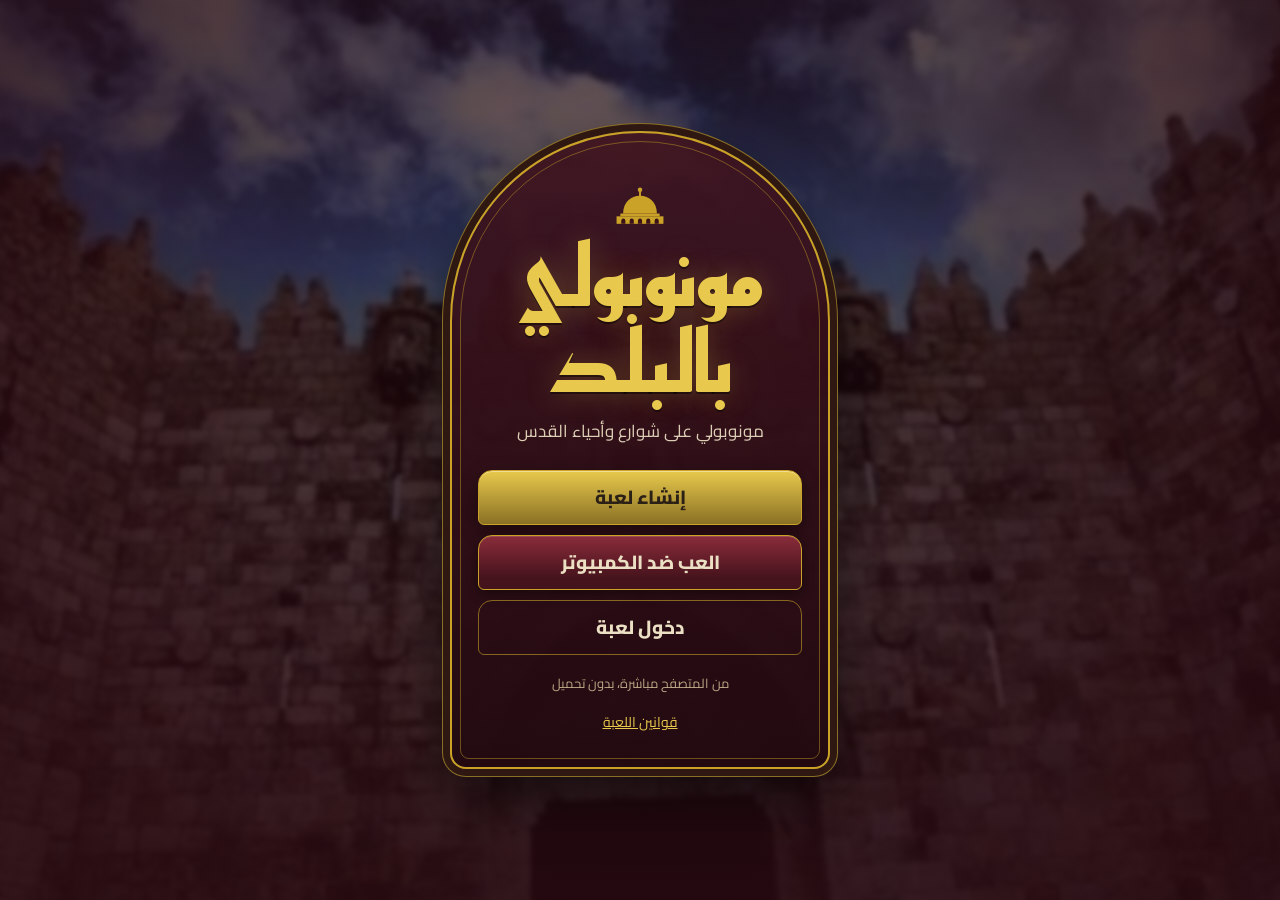
<file: src/main/resources/static/index.html>
<!DOCTYPE html>
<html lang="ar" dir="rtl">
<head>
    <meta charset="UTF-8">
    <meta name="viewport" content="width=device-width, initial-scale=1, maximum-scale=1, user-scalable=no, viewport-fit=cover">
    <title>مونوبولي بالبلد</title>
    <meta name="description" content="مونوبولي بالبلد - لعبة مونوبولي أونلاين بطابع مقدسي، العب مع أصحابك بغرف خاصة مباشرة من المتصفح بدون تحميل أي شي.">
    <link rel="preconnect" href="https://fonts.googleapis.com">
    <link rel="stylesheet" href="https://fonts.googleapis.com/css2?family=Cairo:wght@400;600;700;800&family=Reem+Kufi:wght@500;700&display=swap">
    <link rel="stylesheet" href="css/styles.css">
</head>
<body>

<!-- تظهر بالوضع العمودي فقط -->
<div id="rotate-overlay" class="rotate-overlay">
    <div class="rotate-icon">↻</div>
    <p>دوّر جهازك للوضع الأفقي حتى تبين اللعبة كاملة بدون تصغير أو تمرير</p>
</div>

<div id="app-shell" class="app-shell">

    <!-- 1) شاشة البداية -->
    <section id="screen-landing" class="screen landing-screen active">
        <div class="gate-card">
            <div class="gate-brand">
                <div class="gate-crest" aria-hidden="true"></div>
                <h1 class="landing-title"><span>مونوبولي</span> <span>بالبلد</span></h1>
                <p class="landing-tagline">مونوبولي على شوارع وأحياء القدس</p>
            </div>
            <div class="gate-actions">
                <button class="cta cta-primary" data-goto="screen-create" data-preset-mode="friends">إنشاء لعبة</button>
                <button class="cta cta-secondary" data-goto="screen-create" data-preset-mode="bots">العب ضد الكمبيوتر</button>
                <button class="cta cta-ghost" data-goto="screen-join">دخول لعبة</button>
                <p class="landing-note">من المتصفح مباشرة، بدون تحميل</p>
                <button class="link-btn" data-open-rules>قوانين اللعبة</button>
            </div>
        </div>
    </section>

    <!-- 2) إنشاء غرفة -->
    <section id="screen-create" class="screen form-screen">
        <div class="parchment-card form-card">
            <button class="back-btn" data-goto="screen-landing" aria-label="رجوع">→</button>
            <h2>إنشاء لعبة</h2>

            <label>نوع اللعبة</label>
            <div class="count-picker" id="create-mode-picker">
                <button type="button" class="count-btn mode-btn active" data-mode="friends">👥 ضد أصحاب</button>
                <button type="button" class="count-btn mode-btn" data-mode="bots">🤖 ضد الكمبيوتر</button>
            </div>

            <label for="create-name">اسم اللاعب</label>
            <input type="text" id="create-name" maxlength="20" placeholder="اكتب اسمك">

            <label>اختر قطعتك</label>
            <div id="create-piece-picker" class="piece-picker"></div>

            <label id="create-count-label">عدد اللاعبين</label>
            <div class="count-picker" id="create-count-picker">
                <button type="button" class="count-btn" data-count="2">2</button>
                <button type="button" class="count-btn" data-count="3">3</button>
                <button type="button" class="count-btn active" data-count="4">4</button>
            </div>

            <p class="form-error" id="create-error"></p>
            <button class="wood-btn" id="create-submit">إنشاء اللعبة</button>
            <p class="hint-text" id="create-hint">سيظهر لك كود من 4 أرقام لدعوة أصحابك</p>
        </div>
    </section>

    <!-- 3) دخول غرفة -->
    <section id="screen-join" class="screen form-screen">
        <div class="parchment-card form-card">
            <button class="back-btn" data-goto="screen-landing" aria-label="رجوع">→</button>
            <h2>دخول لعبة</h2>

            <label for="join-name">اسم اللاعب</label>
            <input type="text" id="join-name" maxlength="20" placeholder="اكتب اسمك">

            <label>اختر قطعتك</label>
            <div id="join-piece-picker" class="piece-picker"></div>

            <label>كود الغرفة</label>
            <div class="code-input" id="join-code-boxes">
                <input maxlength="1" inputmode="numeric" pattern="[0-9]*" class="code-box">
                <input maxlength="1" inputmode="numeric" pattern="[0-9]*" class="code-box">
                <input maxlength="1" inputmode="numeric" pattern="[0-9]*" class="code-box">
                <input maxlength="1" inputmode="numeric" pattern="[0-9]*" class="code-box">
            </div>

            <p class="form-error" id="join-error"></p>
            <button class="wood-btn" id="join-submit">دخول الغرفة</button>
            <p class="hint-text">استخدم نفس الاسم والقطعة للعودة إلى غرفتك إذا انقطع اتصالك</p>
        </div>
    </section>

    <!-- 4) غرفة الانتظار -->
    <section id="screen-lobby" class="screen lobby-screen">
        <div class="parchment-card form-card">
            <button class="back-btn" id="lobby-back-btn" aria-label="رجوع">→</button>
            <h2>غرفة اللعب</h2>

            <label>كود الغرفة</label>
            <div class="room-code-display">
                <span id="lobby-code">----</span>
                <button type="button" id="copy-code-btn" class="wood-btn small">نسخ الكود</button>
            </div>

            <label>اللاعبون</label>
            <ul id="lobby-players" class="lobby-players"></ul>

            <button type="button" class="wood-btn secondary hidden" id="add-bot-btn">أضف بوت 🤖</button>

            <p class="form-error" id="lobby-error"></p>
            <button class="wood-btn" id="start-game-btn">بدء اللعبة</button>
            <p class="hint-text" id="lobby-hint"></p>
            <button class="link-btn" data-open-rules>قوانين اللعبة</button>
        </div>
    </section>

    <!-- 5) شاشة اللعب -->
    <section id="screen-game" class="screen app">

        <aside class="side-panel players-panel">
            <h2 class="panel-title">اللاعبون</h2>
            <div class="match-timer" id="match-timer">⏱ --:--</div>
            <div class="my-balance" id="my-balance-wrap">رصيدك: <span id="my-balance">₪1500</span></div>
            <ul id="players-list" class="players-list"></ul>

            <div class="last-landed" id="last-landed-panel">
                <h2 class="panel-title">سجل الأحداث</h2>
                <div id="event-log-content" class="event-log-content">—</div>
            </div>
        </aside>

        <div class="board-wrapper">
            <div id="board" class="board">
                <div class="corner-motif corner-motif--left" aria-hidden="true"></div>
                <div class="corner-motif corner-motif--right" aria-hidden="true"></div>
                <div id="board-grid" class="board-grid" role="grid" aria-label="لوح مونوبولي بالبلد"></div>
            </div>
        </div>

        <aside class="side-panel dice-panel">
            <h2 class="panel-title">النرد</h2>
            <div class="dice-tray">
                <div id="die-1" class="die">1</div>
                <div id="die-2" class="die">1</div>
            </div>
            <p class="turn-status" id="turn-status">...</p>
            <button id="roll-btn" class="wood-btn" disabled>ارمِ النرد</button>
            <button id="negotiate-btn" class="wood-btn secondary hidden">تفاوض</button>
            <button class="wood-btn secondary" data-open-rules>قوانين اللعبة</button>
            <button id="end-game-btn" class="wood-btn danger">إنهاء اللعبة</button>
        </aside>
    </section>
</div>

<!-- نافذة بطاقة الأرض -->
<div id="property-modal" class="modal-backdrop hidden">
    <div class="parchment-card property-card">
        <button id="close-modal" class="close-btn" aria-label="إغلاق">×</button>
        <div id="property-card-content"></div>
    </div>
</div>

<!-- نافذة القوانين (نص مبدئي، المرجع الكامل جاي لاحقًا) -->
<div id="rules-modal" class="modal-backdrop hidden">
    <div class="parchment-card property-card rules-content">
        <button id="close-rules" class="close-btn" aria-label="إغلاق">×</button>
        <h2>قوانين مونوبولي بالبلد</h2>

        <h3>البداية</h3>
        <p>كل لاعب يبلش برصيد ₪1500. الهدف إنك تضل آخر لاعب واقف، أو تكون صاحب أعلى قيمة إجمالية لما تخلص اللعبة.</p>

        <h3>الدور والنرد</h3>
        <ul>
            <li>ترمي نردين وتتحرك يمين-لشمال حول اللوح.</li>
            <li>دبل (نفس الرقم بالنردين) بيعطيك رمية إضافية بنفس دورك.</li>
            <li>3 دبل متتالي بنفس الدور = رايح على المسكوبية فورًا.</li>
            <li>كل ما تمر أو توقف على "البداية"، بتاخد ₪200.</li>
            <li>عندك 45 ثانية ترمي، وإلا يتسجل غياب ويعدي دورك تلقائيًا.</li>
        </ul>

        <h3>الشراء والمزاد</h3>
        <ul>
            <li>وقفت على أرض أو مرفق فاضي؟ عندك 20 ثانية تختار: تشتريه بالسعر المكتوب، أو تفتح مزاد.</li>
            <li>ما قررت بالوقت؟ بينفتح مزاد تلقائيًا.</li>
            <li>المزاد يبلش من 50% من السعر، وكل لاعب متصل غيرك (غير فاتح المزاد) يقدر يزايد.</li>
            <li>كل مزايدة لازم تكون أعلى من الحالية بـ₪10 ع الأقل، و10 ثواني بترجع تتجدد مع كل مزايدة صحيحة.</li>
            <li>محدا زايد؟ فاتح المزاد ملزم يشتريها بسعر الافتتاح (50%).</li>
        </ul>

        <h3>الإيجار</h3>
        <ul>
            <li>وقفت على أرض حدا ثاني مالكها (وغير مرهونة)؟ بيتخصم منك الإيجار وينضاف إله فورًا.</li>
            <li>لو مالك المجموعة كاملة وبعده ما بنى، الإيجار بيصير ضعف الرقم المكتوب.</li>
            <li>المرافق (كهرباء/مياه): الإيجار = مجموع النرد ×4 لو تملك مرفق واحد، أو ×10 لو تملك الاثنين.</li>
        </ul>

        <h3>البناء والهدم</h3>
        <ul>
            <li>لازم تملك كل أراضي المجموعة كاملة، وما يكون فيها أي أرض مرهونة، حتى تقدر تبني.</li>
            <li>لازم تبني بالتساوي: ما تقدر تزيد دار على أرض قبل ما تخلص الباقي بنفس المجموعة (وبالعكس بالهدم).</li>
            <li>تكلفة الدار حسب لون المجموعة: ₪50 (بني/أزرق فاتح)، ₪100 (زهري/برتقالي)، ₪150 (أحمر/أصفر)، ₪200 (أخضر/أزرق غامق).</li>
            <li>بعد 4 دور، الخامسة بتصير عمارة. الهدم بيرجعلك نص التكلفة.</li>
        </ul>

        <h3>الرهن وفك الرهن</h3>
        <ul>
            <li>ترهن أي أرض أو مرفق إلك (بدون بناء عليه) مقابل 50% من سعره. الأرض المرهونة ما بتجمّع إيجار.</li>
            <li>ما تقدر ترهن أرض إذا في بناء على أي أرض تانية بنفس مجموعتها.</li>
            <li>فك الرهن يكلفك 110% من قيمة الرهن (يعني القيمة + 10%).</li>
        </ul>

        <h3>البطاقات</h3>
        <ul>
            <li>فرصة وصندوق الجماعة: بتوقف عليهم وتسحب بطاقة عشوائية، وتنعرض للجميع (رصيدك يضل خاص فيك).</li>
            <li>بوابات القدس الأربعة: بطاقة عشوائية خاصة فيهم، مش قابلة للشراء. بعض بطاقاتها بتخليك تسحب فرصة أو صندوق جماعة كمان.</li>
            <li>بطاقة "شحرور": خروج مجاني من المسكوبية، تحتفظ فيها لحد ما تحتاجها.</li>
        </ul>

        <h3>المسكوبية</h3>
        <p>بدورك وإنت مسجون، اختار وحدة: ادفع ₪50 واطلع والعب عادي، أو ارمِ النرد وحاول دبل (لو نجحت بتطلع وتتحرك بدون رمية إضافية)، أو استخدم بطاقة شحرور لو معك. بعد 3 محاولات فاشلة متتالية، بتطلع تلقائيًا وتدفع ₪50 (ولو رصيدك ما يكفي، بتفتح نافذة "رصيدك غير كافٍ" زي أي دين تاني).</p>

        <h3>التفاوض والتداول</h3>
        <ul>
            <li>متاح من أول اللعبة، بس صاحب الدور الحالي يقدر يفتح عرض، وقبل ما يرمي النرد هاد الدور، وعرض واحد بس بكل دور.</li>
            <li>العرض بيشمل نقود و/أو أراضي (بدون بناء عليها) بالاتجاهين، وبيبين لكل اللاعبين (بس طرفي العرض يقدروا يقبلوا/يرفضوا/يسحبوا).</li>
            <li>الطرف التاني عنده 30 ثانية يقبل أو يرفض، وإلا العرض بينلغى تلقائيًا. تايمر دورك بيتوقف طول ما العرض شغال.</li>
        </ul>

        <h3>الإفلاس</h3>
        <ul>
            <li>ما قدرت تدفع (إيجار، ضريبة، بطاقة، شراء إجباري بمزاد)؟ بتفتح نافذة "رصيدك غير كافٍ" فيها 45 ثانية.</li>
            <li>ترهن أو تهدم مباشرة من نفس النافذة لتغطي المبلغ، وبعدين تدوس "سدد المبلغ".</li>
            <li>أو تعلن إفلاسك: أملاكك (بعد هدم أي بناء عليها بنص القيمة) بتروح لصاحب الدين مرهونة (لو الدين لاعب)، أو ترجع فاضية للبنك (لو الدين ضريبة/بطاقة).</li>
            <li>ما قررت بالوقت؟ تلقائيًا: هدم كل شي ممكن ← رهن كل شي ممكن ← إفلاس إجباري لو ما كفى.</li>
            <li>ضل لاعب واحد بس بعد الإفلاس؟ بيربح مباشرة.</li>
        </ul>

        <h3>نهاية اللعبة</h3>
        <ul>
            <li>مؤقت كلي 60 دقيقة. لما يخلص، بينفتح تصويت "تمديد 15 دقيقة" لازم إجماع كل المتصلين، وإلا اللعبة بتنتهي.</li>
            <li>أي لاعب متصل يقدر يقترح إنهاء اللعبة يدويًا بأي وقت، وبرضه لازم إجماع كل المتصلين.</li>
            <li>القيمة الإجمالية = نقدك + سعر كل أرض/مرفق تملكه + كل مصاري دفعتها عالبناء - أي رهن قائم عليك.</li>
            <li>الأعلى قيمة بيربح. تعادل بالقمة = بدون فائز معلن.</li>
        </ul>
    </div>
</div>

<!-- نافذة تركيب عرض تفاوض جديد -->
<div id="negotiate-compose-modal" class="modal-backdrop hidden">
    <div class="parchment-card property-card negotiate-card">
        <button id="close-negotiate-compose" class="close-btn" aria-label="إغلاق">×</button>
        <h2>تفاوض</h2>

        <label class="neg-label">تتفاوض مع</label>
        <select id="neg-counterpart"></select>

        <div class="negotiate-columns">
            <div class="negotiate-col">
                <h3>عرضك</h3>
                <label class="neg-label">مبلغ</label>
                <input type="number" id="neg-offer-cash" min="0" value="0">
                <p class="hint-text" id="neg-offer-cash-hint"></p>
                <label class="neg-label">أراضيك</label>
                <div id="neg-offer-properties" class="neg-property-list"></div>
            </div>
            <div class="negotiate-col">
                <h3 id="neg-request-title">مقابل</h3>
                <label class="neg-label">مبلغ</label>
                <input type="number" id="neg-request-cash" min="0" value="0">
                <label class="neg-label">أراضي الطرف التاني</label>
                <div id="neg-request-properties" class="neg-property-list"></div>
            </div>
        </div>

        <p class="form-error" id="negotiate-error"></p>
        <button id="neg-send-btn" class="wood-btn">أرسل العرض</button>
    </div>
</div>

<!-- نافذة استقبال عرض تفاوض / متابعة عرض مُرسل -->
<div id="negotiate-incoming-modal" class="modal-backdrop hidden">
    <div class="parchment-card property-card">
        <h2 id="neg-incoming-title"></h2>
        <div class="negotiate-columns">
            <div class="negotiate-col">
                <p id="neg-incoming-get"></p>
            </div>
            <div class="negotiate-col">
                <p id="neg-incoming-give"></p>
            </div>
        </div>
        <p class="auction-timer" id="neg-incoming-timer"></p>
        <div class="endvote-actions" id="neg-respond-actions">
            <button id="neg-accept-btn" class="wood-btn">قبول</button>
            <button id="neg-reject-btn" class="wood-btn secondary">رفض</button>
        </div>
        <button id="neg-cancel-btn" class="wood-btn danger hidden">اسحب عرضي</button>
    </div>
</div>

<!-- نافذة إعلان البطاقة (فرصة/صندوق الجماعة/بوابة) -->
<div id="card-modal" class="modal-backdrop hidden">
    <div class="parchment-card property-card card-announce">
        <h2 id="card-deck-title"></h2>
        <p id="card-text"></p>
    </div>
</div>

<!-- لوحة المسكوبية لصاحب الدور -->
<div id="jail-modal" class="modal-backdrop hidden">
    <div class="parchment-card property-card">
        <h2>إنت بالمسكوبية</h2>
        <p class="hint-text" id="jail-attempts-text"></p>
        <div class="jail-actions">
            <button id="jail-pay-btn" class="wood-btn">ادفع ₪50 واطلع</button>
            <button id="jail-roll-btn" class="wood-btn secondary">ارمِ النرد (حاول دبل)</button>
            <button id="jail-card-btn" class="wood-btn hidden">استخدم بطاقة شحرور</button>
        </div>
    </div>
</div>

<!-- نافذة الدين المعلق (رصيدك غير كافٍ) -->
<div id="debt-modal" class="modal-backdrop hidden">
    <div class="parchment-card property-card">
        <h2>رصيدك غير كافٍ</h2>
        <table class="rent-table">
            <tbody>
            <tr><td>المبلغ المطلوب</td><td id="debt-amount"></td></tr>
            <tr><td>رصيدك</td><td id="debt-balance"></td></tr>
            <tr><td>المتبقي</td><td id="debt-remaining"></td></tr>
            </tbody>
        </table>
        <p class="auction-timer" id="debt-timer"></p>

        <p class="neg-label">ارهن أرض</p>
        <div id="debt-mortgage-list" class="neg-property-list"></div>

        <p class="neg-label">اهدم دار</p>
        <div id="debt-demolish-list" class="neg-property-list"></div>

        <div class="jail-actions">
            <button id="debt-pay-btn" class="wood-btn">سدد المبلغ</button>
            <button id="debt-bankrupt-btn" class="wood-btn danger">أعلن الإفلاس</button>
        </div>
        <p class="hint-text">عند انتهاء الوقت، بينفّذ الحل الأنسب تلقائيًا (هدم، وإلا رهن، وإلا إفلاس).</p>
    </div>
</div>

<!-- نافذة قرار الشراء -->
<div id="buy-decision-modal" class="modal-backdrop hidden">
    <div class="parchment-card property-card">
        <h2 id="buy-decision-title"></h2>
        <p class="card-price" id="buy-decision-price"></p>
        <div class="endvote-actions">
            <button id="buy-now-btn" class="wood-btn">اشترِ الآن</button>
            <button id="open-auction-btn" class="wood-btn secondary">افتح مزاد</button>
        </div>
        <p class="hint-text">إذا ما قررت خلال 20 ثانية، بينفتح مزاد تلقائيًا.</p>
    </div>
</div>

<!-- نافذة المزاد -->
<div id="auction-modal" class="modal-backdrop hidden">
    <div class="parchment-card property-card auction-card">
        <h2 id="auction-title"></h2>
        <p class="auction-meta" id="auction-meta"></p>
        <div class="auction-leader no-bids" id="auction-leader">
            <span class="auction-leader-label" id="auction-leader-label"></span>
            <span class="auction-leader-amount" id="auction-leader-amount"></span>
            <span class="auction-leader-who" id="auction-leader-who"></span>
        </div>
        <p class="auction-note hidden" id="auction-note"></p>
        <p class="auction-timer" id="auction-timer"></p>
        <button id="auction-bid-btn" class="wood-btn auction-bid-btn"></button>
    </div>
</div>

<!-- نافذة تصويت إنهاء اللعبة -->
<div id="endvote-modal" class="modal-backdrop hidden">
    <div class="parchment-card property-card">
        <h2>تصويت إنهاء اللعبة</h2>
        <ul id="endvote-list" class="lobby-players"></ul>
        <p class="hint-text">لازم كل اللاعبين المتصلين حاليًا يوافقوا حتى تنتهي اللعبة فعليًا. مهلة الرد 30 ثانية.</p>
        <div class="endvote-actions">
            <button id="endvote-approve" class="wood-btn">موافق، أنهي اللعبة</button>
            <button id="endvote-reject" class="wood-btn secondary">لأ، كمل اللعب</button>
        </div>
    </div>
</div>

<!-- نافذة تصويت تمديد الوقت (بعد 60 دقيقة) -->
<div id="extend-vote-modal" class="modal-backdrop hidden">
    <div class="parchment-card property-card">
        <h2>انتهى وقت اللعبة</h2>
        <p class="hint-text">هل تريدون تمديد اللعبة 15 دقيقة؟ لازم يوافق كل اللاعبين المتصلين، وإلا اللعبة بتنتهي.</p>
        <ul id="extend-vote-list" class="lobby-players"></ul>
        <p class="auction-timer" id="extend-vote-timer"></p>
        <div class="endvote-actions" id="extend-vote-actions">
            <button id="extend-approve-btn" class="wood-btn">تمديد 15 دقيقة</button>
            <button id="extend-reject-btn" class="wood-btn secondary">إنهاء اللعبة</button>
        </div>
    </div>
</div>

<!-- نافذة نهاية اللعبة والنتائج -->
<div id="gameover-modal" class="modal-backdrop hidden">
    <div class="parchment-card property-card results-card">
        <h2>انتهت اللعبة</h2>
        <div id="winner-banner" class="winner-banner"></div>
        <ul id="results-list" class="results-list"></ul>
        <button id="gameover-rate-btn" class="wood-btn">قيّم اللعبة</button>
        <button id="gameover-home-btn" class="wood-btn secondary">الرجوع للصفحة الرئيسية</button>
    </div>
</div>

<!-- نافذة التقييم -->
<div id="rating-modal" class="modal-backdrop hidden">
    <div class="parchment-card property-card">
        <h2>قيّم اللعبة</h2>
        <div class="rating-stars" id="rating-stars">
            <span data-star="1">★</span><span data-star="2">★</span><span data-star="3">★</span><span data-star="4">★</span><span data-star="5">★</span>
        </div>
        <div class="rating-type-picker" id="rating-type-picker">
            <button data-type="SUGGESTION" class="wood-btn small">اقتراح</button>
            <button data-type="PROBLEM" class="wood-btn small">مشكلة</button>
            <button data-type="NOTE" class="wood-btn small active">ملاحظة</button>
        </div>
        <textarea id="rating-text" placeholder="اكتب ملاحظتك هنا (اختياري)"></textarea>
        <button id="rating-submit-btn" class="wood-btn">إرسال التقييم</button>
        <button id="rating-skip-btn" class="wood-btn secondary">تخطي</button>
    </div>
</div>

<div id="toast-container"></div>

<div id="jail-alert-banner" class="jail-alert-banner hidden">
    <span id="jail-alert-text"></span>
</div>

<script src="js/vendor/sockjs.min.js"></script>
<script src="js/vendor/stomp.min.js"></script>
<script src="js/board.js"></script>
<script>
    // سيرفر لينكس حساس لحالة الأحرف: لو الملف انحفظ باسم Board.js (حرف كبير) منحمّله بهالاسم
    if (!window.startBoardGame) document.write('<script src="js/Board.js"><\/script>');
</script>
<script src="js/room.js"></script>
</body>
</html>
</file>
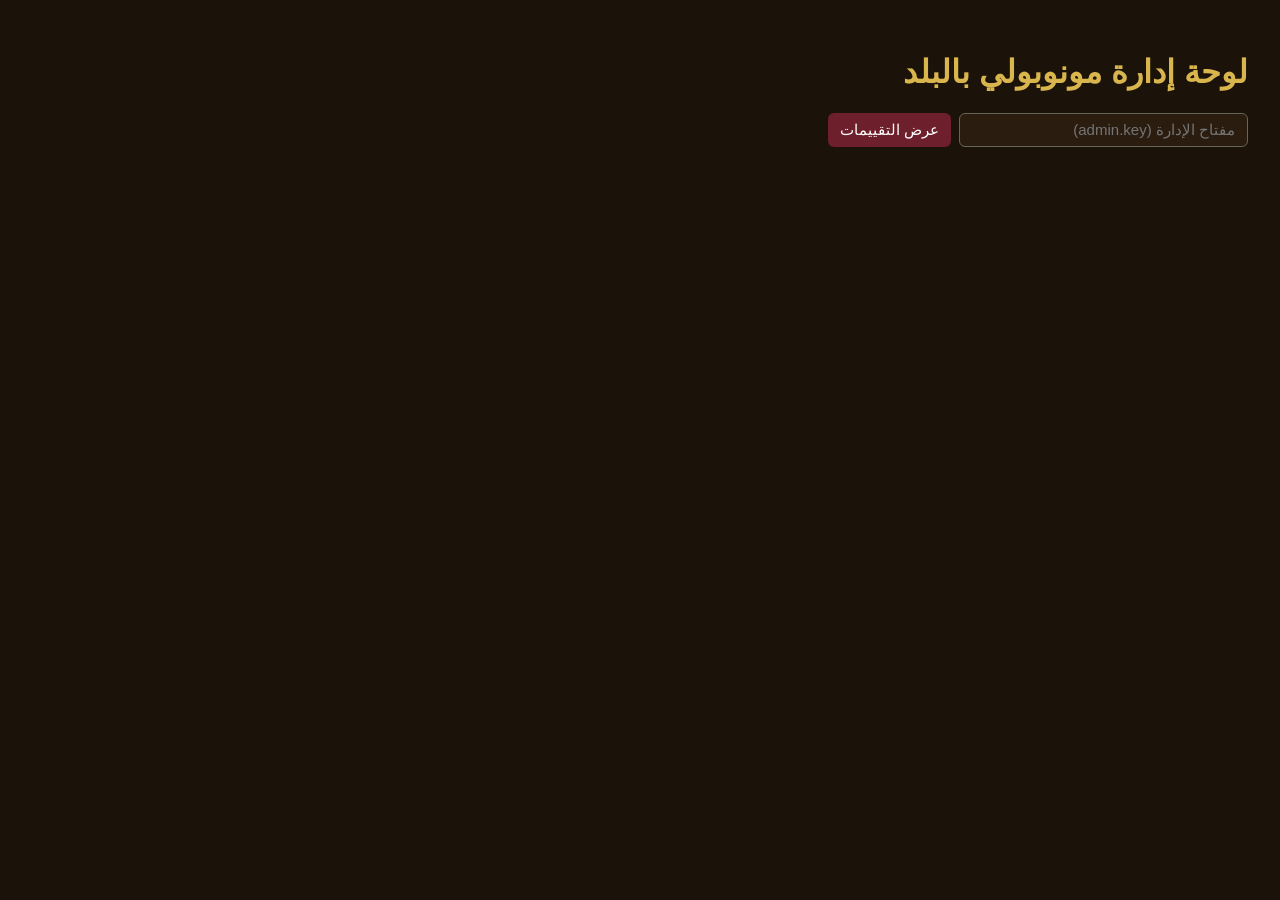
<file: src/main/resources/static/admin.html>
<!DOCTYPE html>
<html lang="ar" dir="rtl">
<head>
<meta charset="UTF-8">
<meta name="viewport" content="width=device-width, initial-scale=1">
<title>لوحة إدارة مونوبولي بالبلد</title>
<style>
    body { font-family: 'Segoe UI', Tahoma, sans-serif; background: #1b120a; color: #eee; padding: 2em; margin: 0; }
    h1 { color: #d9b64d; }
    .key-bar { display: flex; gap: 0.5em; margin-bottom: 1.5em; max-width: 420px; }
    input, button { font-size: 15px; padding: 0.5em 0.8em; border-radius: 6px; border: 1px solid #665; }
    input { flex: 1; background: #2a1d10; color: #eee; }
    button { background: #6d1f2b; color: #fff; border: none; cursor: pointer; }
    table { width: 100%; border-collapse: collapse; margin-top: 1em; }
    th, td { padding: 0.6em 0.8em; text-align: right; border-bottom: 1px solid #443; font-size: 14px; }
    th { color: #d9b64d; }
    .stars { color: #d9b64d; white-space: nowrap; }
    #error { color: #f66; margin-top: 0.6em; }
    #empty { opacity: 0.6; margin-top: 1em; }
</style>
</head>
<body>

<h1>لوحة إدارة مونوبولي بالبلد</h1>
<div class="key-bar">
    <input type="password" id="key" placeholder="مفتاح الإدارة (admin.key)">
    <button id="load-btn">عرض التقييمات</button>
</div>
<p id="error"></p>
<p id="empty" style="display:none">ما في تقييمات إلها لسا.</p>
<table id="table" style="display:none">
    <thead>
        <tr><th>التاريخ</th><th>الغرفة</th><th>التقييم</th><th>النوع</th><th>الملاحظة</th></tr>
    </thead>
    <tbody id="rows"></tbody>
</table>

<script>
document.getElementById('load-btn').addEventListener('click', load);
document.getElementById('key').addEventListener('keydown', e => { if (e.key === 'Enter') load(); });

const TYPE_LABELS = { SUGGESTION: 'اقتراح', PROBLEM: 'مشكلة', NOTE: 'ملاحظة' };

async function load() {
    const key = document.getElementById('key').value;
    const errorEl = document.getElementById('error');
    errorEl.textContent = '';
    try {
        const res = await fetch('/api/admin/ratings?key=' + encodeURIComponent(key));
        if (!res.ok) {
            errorEl.textContent = res.status === 403 ? 'مفتاح خاطئ' : 'صار في خطأ';
            return;
        }
        const ratings = await res.json();
        const table = document.getElementById('table');
        const empty = document.getElementById('empty');
        const rows = document.getElementById('rows');
        rows.innerHTML = '';

        if (ratings.length === 0) {
            table.style.display = 'none';
            empty.style.display = 'block';
            return;
        }
        empty.style.display = 'none';
        table.style.display = 'table';

        ratings.forEach(r => {
            const tr = document.createElement('tr');
            const date = new Date(r.submittedAt).toLocaleString('ar');
            tr.innerHTML =
                '<td>' + date + '</td>' +
                '<td>' + escapeHtml(r.roomCode || '') + '</td>' +
                '<td class="stars">' + '★'.repeat(r.stars) + '☆'.repeat(5 - r.stars) + '</td>' +
                '<td>' + (TYPE_LABELS[r.type] || r.type || '') + '</td>' +
                '<td>' + escapeHtml(r.text || '') + '</td>';
            rows.appendChild(tr);
        });
    } catch (e) {
        errorEl.textContent = 'تعذّر الاتصال بالسيرفر';
    }
}

function escapeHtml(str) {
    const div = document.createElement('div');
    div.textContent = str;
    return div.innerHTML;
}
</script>
</body>
</html>
</file>
<file: src/main/resources/static/css/styles.css>
:root {
    --wood-dark: #241509;
    --wood-mid: #55371d;
    --wood-light: #8a6239;
    --gold: #c9a227;
    --gold-dim: #8a7024;
    --gold-bright: #e8c94d;
    --maroon: #6d1f2b;
    --maroon-bright: #8a2c3a;
    --maroon-dark: #45131c;
    --parchment: #ece0c4;
    --parchment-dark: #d6c39a;
    --ink: #2b2016;
    --olive: #545f36;

    --wood-texture:
        repeating-linear-gradient(105deg, rgba(0,0,0,0.14) 0px, rgba(0,0,0,0.14) 2px, transparent 2px, transparent 6px),
        repeating-linear-gradient(105deg, rgba(255,255,255,0.035) 0px, rgba(255,255,255,0.035) 1px, transparent 1px, transparent 8px),
        radial-gradient(ellipse at 22% 12%, rgba(255,255,255,0.08), transparent 55%),
        linear-gradient(155deg, var(--wood-mid), var(--wood-dark) 68%);

    --geo-pattern: url("data:image/svg+xml,%3Csvg xmlns='http://www.w3.org/2000/svg' width='40' height='40'%3E%3Cg fill='none' stroke='%23c9a227' stroke-width='1' opacity='0.45'%3E%3Crect x='6' y='6' width='28' height='28' transform='rotate(45 20 20)'/%3E%3C/g%3E%3C/svg%3E");

    --dome-motif: url("data:image/svg+xml,%3Csvg xmlns='http://www.w3.org/2000/svg' viewBox='0 0 60 40'%3E%3Cpath d='M2 38 L2 22 Q2 10 16 10 Q30 10 30 22 L30 38 Z' fill='%23c9a227'/%3E%3Cpath d='M30 38 L30 22 Q30 10 44 10 Q58 10 58 22 L58 38 Z' fill='%23c9a227'/%3E%3Ccircle cx='16' cy='7' r='2.2' fill='%23c9a227'/%3E%3Ccircle cx='44' cy='7' r='2.2' fill='%23c9a227'/%3E%3Crect x='15' y='2' width='2' height='5' fill='%23c9a227'/%3E%3Crect x='43' y='2' width='2' height='5' fill='%23c9a227'/%3E%3C/svg%3E");
}

* { box-sizing: border-box; }
.hidden { display: none !important; }

html, body {
    margin: 0;
    padding: 0;
    width: 100%;
    height: 100%;
    overflow: hidden;
    background: var(--wood-texture);
    font-family: 'Cairo', sans-serif;
    color: var(--parchment);
}

/* ---------- رسالة "دوّر جهازك" ---------- */
.rotate-overlay {
    display: none;
    position: fixed;
    inset: 0;
    z-index: 9999;
    background: var(--wood-texture);
    color: var(--parchment);
    flex-direction: column;
    align-items: center;
    justify-content: center;
    text-align: center;
    padding: 2em;
}
.rotate-icon { font-size: 3rem; margin-bottom: 0.6em; color: var(--gold); }
.rotate-overlay p { max-width: 22em; font-size: 1.05rem; }

/* رسالة "دوّر جهازك" بس لما تكون شاشة اللعب (اللوح) ظاهرة والجهاز عمودي.
   باقي الشاشات بتشتغل عمودي وأفقي. الكلاس board-active بيتحكم فيه room.js (showScreen). */
@media (orientation: portrait) {
    body.board-active .rotate-overlay { display: flex; }
    body.board-active .app-shell { display: none !important; }
}

/* ---------- إطار الشاشات: شاشة وحدة ظاهرة بكل لحظة ---------- */
.app-shell {
    position: relative;
    width: 100vw;
    height: 100vh;
    height: 100dvh;
    overflow: hidden;
}

.screen {
    display: none;
    width: 100%;
    height: 100%;
}
.screen.active { display: flex; }

.landing-screen, .form-screen, .lobby-screen {
    flex-direction: column;
    align-items: center;
    justify-content: center;
    background: var(--wood-texture);
}

/* ---------- الهيكل العام: جناحين + اللوح بالوسط (شاشة اللعب) ---------- */
.app {
    flex-direction: row;
    width: 100%;
    height: 100%;
    overflow: hidden;
}

.side-panel {
    flex: 0 0 clamp(76px, 18vw, 230px);
    display: flex;
    flex-direction: column;
    padding: clamp(6px, 1.2vh, 16px) clamp(4px, 1vw, 12px);
    background: var(--wood-texture);
    overflow: hidden;
    position: relative;
}
.players-panel { box-shadow: inset -3px 0 0 var(--gold-dim); }
.dice-panel { box-shadow: inset 3px 0 0 var(--gold-dim); }

.panel-title {
    font-family: 'Reem Kufi', sans-serif;
    font-size: clamp(11px, 1.6vw, 16px);
    color: var(--gold-bright);
    text-align: center;
    margin: 0 0 0.5em;
    letter-spacing: 0.02em;
    padding-bottom: 0.35em;
    border-bottom: 1px solid var(--gold-dim);
    position: relative;
}

.hint-text {
    font-size: clamp(7px, 1vw, 10px);
    color: var(--parchment-dark);
    opacity: 0.75;
    line-height: 1.4;
    margin-top: auto;
}

.last-landed {
    margin-top: auto;
    padding-top: 0.5em;
    border-top: 1px solid var(--gold-dim);
    min-height: 0; /* حتى flexbox يسمح للمحتوى يتقلص ويتمرر بدل ما يفيض */
}
.last-landed .panel-title { margin-bottom: 0.4em; }
.event-log-content {
    background: rgba(0,0,0,0.28);
    border: 1px solid var(--gold-dim);
    border-radius: 8px;
    padding: clamp(5px, 1vh, 9px);
    font-size: clamp(7.5px, 1.1vw, 10px);
    color: var(--parchment);
    line-height: 1.6;
    min-height: 2.4em;
    max-height: 22vh;
    overflow-y: auto;
}
.event-log-content .log-entry {
    border-bottom: 1px solid rgba(255,255,255,0.08);
    padding: 0.2em 0;
}
.event-log-content .log-entry:last-child { border-bottom: none; }

/* تنبيهات منبثقة (toast) بدل alert() المزعجة */
#toast-container {
    position: fixed;
    top: 10px;
    left: 50%;
    transform: translateX(-50%);
    z-index: 999;
    display: flex;
    flex-direction: column;
    align-items: center;
    gap: 0.4em;
    pointer-events: none;
    width: 100%;
    padding: 0 1em;
}
.toast {
    background: var(--maroon-dark);
    color: var(--parchment);
    border: 1px solid var(--gold);
    border-radius: 8px;
    padding: 0.55em 1.1em;
    font-family: 'Cairo', sans-serif;
    font-weight: 700;
    font-size: clamp(10px, 1.5vw, 13px);
    box-shadow: 0 4px 14px rgba(0,0,0,0.55);
    max-width: 90vw;
    text-align: center;
    animation: toast-in 0.2s ease, toast-out 0.25s ease 2.75s forwards;
}
@keyframes toast-in { from { opacity: 0; transform: translateY(-8px); } to { opacity: 1; transform: translateY(0); } }
@keyframes toast-out { from { opacity: 1; } to { opacity: 0; transform: translateY(-8px); } }

.jail-alert-banner {
    position: fixed;
    top: 42%;
    left: 50%;
    transform: translate(-50%, -50%);
    background: linear-gradient(180deg, #c0392b, #7a1414);
    color: #fff;
    font-family: 'Cairo', sans-serif;
    font-weight: 800;
    font-size: clamp(15px, 2.6vw, 26px);
    padding: 20px 42px;
    border: 3px solid #ffd700;
    border-radius: 14px;
    box-shadow: 0 0 20px rgba(255,50,50,0.6), 0 10px 30px rgba(0,0,0,0.6);
    z-index: 700;
    text-align: center;
    animation: jail-alert-pulse 0.55s ease-in-out infinite alternate;
}
.jail-alert-banner.hidden { display: none; }
@keyframes jail-alert-pulse {
    from { box-shadow: 0 0 16px rgba(255,50,50,0.5), 0 10px 30px rgba(0,0,0,0.6); }
    to { box-shadow: 0 0 44px rgba(255,70,70,0.95), 0 10px 30px rgba(0,0,0,0.6); }
}

/* لاعبون */
.players-list { list-style: none; margin: 0; padding: 0; display: flex; flex-direction: column; gap: clamp(4px, 0.8vh, 10px); }
.player-item {
    display: flex;
    align-items: center;
    gap: 0.5em;
    background: rgba(0,0,0,0.28);
    border: 1px solid var(--gold-dim);
    border-radius: 8px;
    padding: clamp(4px, 0.8vh, 8px);
    font-size: clamp(9px, 1.3vw, 13px);
}
.player-item.active {
    border-color: var(--gold-bright);
    box-shadow: 0 0 0 1px var(--gold-bright), 0 0 10px rgba(230, 195, 74, 0.45);
}
.player-piece { font-size: clamp(14px, 2vw, 20px); }

/* نرد */
.dice-tray { display: flex; gap: clamp(6px, 1vw, 12px); justify-content: center; margin: 0.4em 0 0.8em; }
.die {
    width: clamp(28px, 4.5vw, 48px);
    height: clamp(28px, 4.5vw, 48px);
    background:
        radial-gradient(circle at 30% 25%, rgba(255,255,255,0.6), transparent 45%),
        var(--parchment);
    color: var(--ink);
    border: 1px solid var(--gold-dim);
    border-radius: 7px;
    display: flex;
    align-items: center;
    justify-content: center;
    font-weight: 800;
    font-size: clamp(14px, 2.2vw, 22px);
    box-shadow: 0 2px 6px rgba(0,0,0,0.5);
    transition: transform 0.15s ease;
}
.die.rolling { animation: shake 0.5s ease; }
@keyframes shake {
    0%, 100% { transform: rotate(0deg); }
    25% { transform: rotate(-18deg) scale(1.05); }
    50% { transform: rotate(14deg) scale(1.05); }
    75% { transform: rotate(-10deg); }
}

.wood-btn {
    font-family: 'Cairo', sans-serif;
    font-weight: 700;
    font-size: clamp(9px, 1.3vw, 13px);
    color: var(--parchment);
    background: linear-gradient(180deg, var(--maroon-bright), var(--maroon-dark) 75%);
    border: 1px solid var(--gold);
    border-radius: 16px 16px 6px 6px;
    box-shadow: inset 0 1px 0 rgba(255,255,255,0.14), 0 2px 6px rgba(0,0,0,0.45);
    padding: clamp(6px, 1vh, 10px) 0.5em;
    margin-bottom: clamp(4px, 0.8vh, 8px);
    cursor: pointer;
}
.wood-btn:active { transform: translateY(1px); }
.wood-btn.secondary {
    background: linear-gradient(180deg, #6b7a45, var(--olive) 75%);
    margin-top: auto;
}

/* ---------- اللوح ---------- */
.board-wrapper {
    flex: 1 1 auto;
    display: flex;
    align-items: center;
    justify-content: center;
    overflow: hidden;
    padding: clamp(2px, 0.6vh, 8px);
}

.board {
    position: relative;
    width: min(100%, 100%);
    height: min(100%, 100%);
    aspect-ratio: 1 / 1;
    max-width: 100%;
    max-height: 100%;
    padding: clamp(9px, 2.2%, 24px);
    background: var(--wood-texture);
    border-radius: 8px;
    box-shadow:
        0 0 0 2px var(--gold-dim),
        0 0 26px rgba(0,0,0,0.55) inset,
        0 10px 30px rgba(0,0,0,0.6);
}

.board::before {
    content: '';
    position: absolute;
    inset: clamp(3px, 0.7%, 9px);
    border: 2px solid var(--gold);
    border-radius: 5px;
    background-image: var(--geo-pattern);
    background-size: 40px 40px;
    pointer-events: none;
}

.board-grid {
    position: relative;
    z-index: 1;
    display: grid;
    grid-template-columns: 1.18fr repeat(9, 1fr) 1.18fr;
    grid-template-rows: 1.18fr repeat(9, 1fr) 1.18fr;
    width: 100%;
    height: 100%;
    border: 1px solid var(--gold-dim);
    border-radius: 3px;
    overflow: hidden;
}

.corner-motif {
    position: absolute;
    z-index: 2;
    bottom: clamp(1px, 0.5%, 6px);
    width: clamp(18px, 4.6%, 40px);
    height: clamp(12px, 3.1%, 27px);
    background-image: var(--dome-motif);
    background-repeat: no-repeat;
    background-size: contain;
    opacity: 0.85;
    pointer-events: none;
}
.corner-motif--left { left: clamp(1px, 0.5%, 6px); }
.corner-motif--right { right: clamp(1px, 0.5%, 6px); transform: scaleX(-1); }

.tile {
    position: relative;
    display: flex;
    flex-direction: column;
    align-items: center;
    justify-content: flex-start;
    background: var(--parchment);
    border: 0.5px solid var(--wood-mid);
    overflow: hidden;
    padding: 1px 2px;
    cursor: pointer;
    user-select: none;
    -webkit-tap-highlight-color: transparent;
}

.color-stripe {
    width: 100%;
    height: 15%;
    flex-shrink: 0;
    background-image: linear-gradient(180deg, rgba(255,255,255,0.3), transparent 60%);
    border-bottom: 1px solid rgba(0,0,0,0.35);
}

.tile-name {
    font-family: 'Cairo', sans-serif;
    font-weight: 700;
    font-size: clamp(5.5px, 0.8vw, 10px);
    line-height: 1.08;
    text-align: center;
    color: var(--ink);
    margin-top: 1px;
    display: -webkit-box;
    -webkit-line-clamp: 3;
    -webkit-box-orient: vertical;
    overflow: hidden;
}

.tile-price {
    font-size: clamp(5px, 0.75vw, 10px);
    font-weight: 700;
    color: var(--maroon-dark);
    margin-top: auto;
    padding-bottom: 1px;
}

.tile-icon {
    font-size: clamp(9px, 1.4vw, 18px);
    margin-top: auto;
}

/* طبقة ختم الملكية */
.tile.owned {
    box-shadow: inset 0 0 0 2px var(--gold-bright);
}
.tile .ownership-stamp {
    position: absolute;
    top: 1px;
    left: 1px;
    width: clamp(10px, 1.8vw, 17px);
    height: clamp(10px, 1.8vw, 17px);
    display: flex;
    align-items: center;
    justify-content: center;
    font-size: clamp(6px, 1.2vw, 11px);
    background: var(--gold-bright);
    border: 1px solid var(--maroon-dark);
    border-radius: 50%;
    box-shadow: 0 1px 3px rgba(0,0,0,0.6);
    z-index: 2;
}

.tile.mortgaged {
    filter: grayscale(0.75) brightness(0.8);
}

.tile.tile-occupied {
    outline: 3px solid #ff3b3b;
    outline-offset: -2px;
    z-index: 5;
    transform: scale(1.12);
    animation: tile-glow-pulse 1.3s ease-in-out infinite;
}
@keyframes tile-glow-pulse {
    0%, 100% { filter: brightness(1.05); box-shadow: 0 0 10px 3px rgba(255,59,59,0.5); }
    50% { filter: brightness(1.25); box-shadow: 0 0 22px 7px rgba(255,59,59,0.9); }
}
.house-badge {
    position: absolute;
    top: 1px;
    right: 1px;
    font-size: clamp(5px, 1vw, 9px);
    z-index: 2;
    line-height: 1;
    filter: drop-shadow(0 1px 1px rgba(0,0,0,0.7));
}

/* قطع اللاعبين فوق خاناتهم */
.tile-tokens {
    position: absolute;
    bottom: 2px;
    left: 2px;
    right: 2px;
    display: flex;
    flex-wrap: wrap;
    gap: 1px;
    justify-content: center;
    pointer-events: none;
}
.token {
    display: flex;
    align-items: center;
    justify-content: center;
    width: clamp(13px, 2.4vw, 24px);
    height: clamp(13px, 2.4vw, 24px);
    font-size: clamp(8px, 1.6vw, 16px);
    line-height: 1;
    background: radial-gradient(circle at 35% 30%, #fffaf0, #f0d060 75%);
    border: 1.5px solid var(--maroon-dark);
    border-radius: 50%;
    box-shadow: 0 0 0 1.5px rgba(255,255,255,0.55), 0 1px 4px rgba(0,0,0,0.75);
    animation: token-pop 0.25s ease;
}
@keyframes token-pop {
    from { transform: scale(0.4); opacity: 0; }
    to { transform: scale(1); opacity: 1; }
}

.match-timer {
    text-align: center;
    font-weight: 800;
    font-size: clamp(11px, 1.5vw, 14px);
    color: var(--parchment);
    margin-bottom: 0.5em;
    opacity: 0.9;
    font-variant-numeric: tabular-nums;
}
.match-timer.urgent { color: #ef6b6b; }

.my-balance {
    position: relative;
    text-align: center;
    font-weight: 700;
    color: var(--gold-bright);
    font-size: clamp(10px, 1.4vw, 13px);
    margin-bottom: 0.5em;
    padding-bottom: 0.4em;
    border-bottom: 1px solid var(--gold-dim);
}
.balance-change {
    position: absolute;
    top: -2px;
    left: 50%;
    transform: translateX(-50%);
    font-weight: 800;
    font-size: clamp(12px, 1.8vw, 16px);
    pointer-events: none;
    animation: balance-float 1.8s ease forwards;
}
.balance-change.positive { color: #5fd16a; }
.balance-change.negative { color: #ef6b6b; }
@keyframes balance-float {
    0% { opacity: 0; transform: translate(-50%, 4px); }
    15% { opacity: 1; transform: translate(-50%, 0); }
    100% { opacity: 0; transform: translate(-50%, -24px); }
}

.turn-status {
    text-align: center;
    font-size: clamp(9px, 1.3vw, 12px);
    color: var(--gold-bright);
    min-height: 1.4em;
    margin: 0.3em 0;
    font-weight: 700;
}

.wood-btn.danger {
    background: linear-gradient(180deg, var(--maroon-dark), #2a0a0f 75%);
    margin-top: auto;
}
.wood-btn:disabled { opacity: 0.45; cursor: not-allowed; }

.endvote-actions { display: flex; gap: 0.6em; margin-top: 0.6em; }
.endvote-actions .wood-btn { flex: 1; margin: 0; }

.card-announce { text-align: center; }
.card-announce h2 { margin-bottom: 0.6em; }
.card-announce p { font-size: clamp(13px, 1.8vw, 16px); font-weight: 700; line-height: 1.5; }

.jail-actions { display: flex; flex-direction: column; gap: 0.5em; margin-top: 0.6em; }
.jail-actions .wood-btn { margin: 0; }
.jail-actions .hidden { display: none; }

.jail-icon {
    font-size: clamp(9px, 1.3vw, 12px);
    margin-right: 0.3em;
}

.negotiate-card { width: min(85vw, 480px); }
.neg-label {
    display: block;
    font-size: clamp(9px, 1.3vw, 12px);
    font-weight: 700;
    color: var(--maroon-dark);
    margin: 0.5em 0 0.25em;
}
#neg-counterpart, .negotiate-col input[type="number"] {
    width: 100%;
    font-family: 'Cairo', sans-serif;
    font-size: clamp(11px, 1.5vw, 14px);
    padding: 0.4em 0.6em;
    border: 1px solid var(--gold-dim);
    border-radius: 6px;
    background: #fffdf7;
    color: var(--ink);
}
.negotiate-columns { display: flex; gap: 0.8em; margin-top: 0.4em; }
.negotiate-col { flex: 1; min-width: 0; }
.negotiate-col h3 {
    font-family: 'Reem Kufi', sans-serif;
    color: var(--maroon-dark);
    font-size: clamp(12px, 1.6vw, 15px);
    margin: 0 0 0.3em;
    text-align: center;
}
.negotiate-col p {
    font-size: clamp(10px, 1.4vw, 13px);
    text-align: center;
    min-height: 1.4em;
}
.neg-property-list {
    max-height: 26vh;
    overflow-y: auto;
    border: 1px solid var(--parchment-dark);
    border-radius: 6px;
    padding: 0.3em;
}
.neg-property-list label {
    display: block;
    font-size: clamp(9px, 1.3vw, 12px);
    padding: 0.2em 0.1em;
}

.debt-property-row {
    display: flex;
    justify-content: space-between;
    align-items: center;
    gap: 0.5em;
    padding: 0.25em 0.2em;
    font-size: clamp(9px, 1.3vw, 12px);
    color: var(--ink);
}
.debt-property-row .wood-btn.small { padding: 0.3em 0.7em; margin: 0; flex-shrink: 0; }

/* نتائج نهاية اللعبة */
.results-card { width: min(85vw, 380px); max-height: 90dvh; overflow-y: auto; }
.winner-banner { text-align: center; margin: 0.3em 0 1em; }
.winner-banner .trophy { font-size: clamp(28px, 5vw, 40px); display: block; margin-bottom: 0.15em; }
.winner-banner .winner-name {
    display: block;
    font-family: 'Reem Kufi', sans-serif;
    font-size: clamp(16px, 2.4vw, 20px);
    font-weight: 700;
    color: var(--maroon-dark);
}
.winner-banner .winner-value { font-size: clamp(11px, 1.5vw, 14px); color: var(--maroon-dark); }

.results-list { list-style: none; margin: 0 0 1em; padding: 0; display: flex; flex-direction: column; gap: 0.4em; }
.results-list li {
    display: flex;
    align-items: center;
    gap: 0.5em;
    background: #fffdf7;
    border: 1px solid var(--gold-dim);
    border-radius: 8px;
    padding: 0.5em 0.7em;
    font-size: clamp(11px, 1.5vw, 14px);
    color: var(--ink);
}
.results-list .medal { font-weight: 800; width: 1.6em; text-align: center; }
.results-list .res-value { margin-right: auto; font-weight: 800; color: var(--maroon-dark); }

/* التقييم */
.rating-stars {
    text-align: center;
    font-size: clamp(22px, 4vw, 32px);
    margin: 0.5em 0;
    cursor: pointer;
    letter-spacing: 0.15em;
    direction: ltr;
}
.rating-stars span { color: var(--parchment-dark); transition: color 0.15s; }
.rating-stars span.selected { color: var(--gold); }

.rating-type-picker { display: flex; gap: 0.5em; justify-content: center; margin-bottom: 0.7em; }
.rating-type-picker .wood-btn.small.active { background: linear-gradient(180deg, var(--maroon-bright), var(--maroon-dark)); }

#rating-text {
    width: 100%;
    min-height: 4em;
    font-family: 'Cairo', sans-serif;
    font-size: clamp(11px, 1.5vw, 13px);
    padding: 0.5em 0.6em;
    border: 1px solid var(--gold-dim);
    border-radius: 6px;
    background: #fffdf7;
    color: var(--ink);
    margin-bottom: 0.6em;
    resize: vertical;
}

.auction-timer {
    text-align: center;
    font-size: clamp(20px, 3.5vw, 30px);
    font-weight: 800;
    color: var(--maroon-dark);
    margin: 0.3em 0;
    font-variant-numeric: tabular-nums;
}
.auction-timer.urgent { color: #a5231b; animation: urgent-pulse 0.6s ease infinite; }
@keyframes urgent-pulse {
    0%, 100% { transform: scale(1); }
    50% { transform: scale(1.12); }
}

.board-center {
    display: flex;
    flex-direction: column;
    align-items: center;
    justify-content: center;
    position: relative;
    overflow: hidden;
    background-image: var(--geo-pattern), radial-gradient(circle at center, var(--wood-mid), var(--wood-dark) 75%);
    background-size: 56px 56px, cover;
}
.board-center::before {
    content: '';
    position: absolute;
    inset: -12px;
    background-image: url('[data-uri]');
    background-size: cover;
    background-position: center;
    filter: blur(5px) brightness(0.5) saturate(1.1);
    z-index: 0;
}

.board-title {
    position: relative;
    z-index: 1;
    font-family: 'Reem Kufi', sans-serif;
    font-size: clamp(28px, 6.4vw, 64px);
    color: var(--gold-bright);
    background: linear-gradient(180deg, var(--maroon-bright), var(--maroon-dark) 80%);
    padding: 0.3em 0.8em;
    border: 2px solid var(--gold);
    border-radius: 6px;
    box-shadow: 0 0 0 3px var(--wood-dark), 0 4px 14px rgba(0,0,0,0.55);
    transform: rotate(-38deg);
    white-space: nowrap;
}

.center-dice-preview {
    display: none;
}

.board-error {
    color: var(--parchment);
    text-align: center;
    font-size: clamp(11px, 1.6vw, 15px);
    padding: 1em;
}

/* ---------- نافذة بطاقة الأرض ---------- */
.modal-backdrop {
    position: fixed;
    inset: 0;
    background: rgba(0,0,0,0.65);
    display: flex;
    align-items: center;
    justify-content: center;
    z-index: 100;
}
.modal-backdrop.hidden { display: none; }

.property-card, .parchment-card {
    position: relative;
    background:
        radial-gradient(circle at 28% 18%, rgba(255,255,255,0.35), transparent 55%),
        var(--parchment);
    color: var(--ink);
    border: 3px solid var(--gold);
    border-radius: 10px;
    box-shadow: 0 0 0 6px var(--wood-dark), 0 12px 34px rgba(0,0,0,0.6);
    padding: 1.2em 1.4em;
}
.property-card {
    width: min(80vw, 320px);
    max-height: 86dvh;
    overflow-y: auto;
}
.property-card h2 {
    font-family: 'Reem Kufi', sans-serif;
    color: var(--maroon-dark);
    text-align: center;
    margin: 0 0 0.5em;
    font-size: clamp(15px, 2vw, 20px);
}
.card-price { text-align: center; font-weight: 700; margin-bottom: 0.6em; font-size: clamp(11px, 1.6vw, 14px); }
.rent-table { width: 100%; border-collapse: collapse; font-size: clamp(10px, 1.5vw, 13px); }
.rent-table td { padding: 0.3em 0.4em; border-bottom: 1px solid var(--parchment-dark); }
.rent-table td:last-child { text-align: left; font-weight: 700; color: var(--maroon-dark); }
.rent-table tr.current-rent { background: rgba(201, 162, 39, 0.35); }

.close-btn {
    position: absolute;
    top: 6px;
    left: 8px;
    background: none;
    border: none;
    font-size: 1.4rem;
    line-height: 1;
    color: var(--maroon-dark);
    cursor: pointer;
}

.rules-content { width: min(88vw, 460px); max-height: 90dvh; overflow-y: auto; text-align: right; }
.rules-content h2 { text-align: center; }
.rules-content h3 {
    font-family: 'Reem Kufi', sans-serif;
    color: var(--maroon-dark);
    font-size: clamp(13px, 1.8vw, 16px);
    margin: 0.9em 0 0.35em;
    border-bottom: 1px solid var(--gold-dim);
    padding-bottom: 0.2em;
}
.rules-content h3:first-of-type { margin-top: 0.3em; }
.rules-content p, .rules-content li {
    font-size: clamp(10.5px, 1.4vw, 13px);
    line-height: 1.6;
    color: var(--ink);
}
.rules-content ul { margin: 0; padding-right: 1.2em; }
.rules-content li { margin-bottom: 0.35em; }

/* شاشة البداية: تصميمها بآخر الملف (قسم "بوابة") */

.link-btn {
    background: none;
    border: none;
    color: var(--maroon-dark);
    text-decoration: underline;
    font-family: 'Cairo', sans-serif;
    font-size: clamp(10px, 1.4vw, 13px);
    cursor: pointer;
    padding: 0.3em;
}

/* ---------- نماذج الإنشاء والدخول وغرفة الانتظار ---------- */
.form-card {
    position: relative;
    width: min(78vw, 380px);
    max-height: 92dvh;
    overflow-y: auto;
    text-align: right;
}
.form-card h2 {
    font-family: 'Reem Kufi', sans-serif;
    color: var(--maroon-dark);
    text-align: center;
    margin: 0 0 0.7em;
    font-size: clamp(16px, 2.2vw, 22px);
}
.form-card label {
    display: block;
    font-size: clamp(10px, 1.4vw, 13px);
    font-weight: 700;
    color: var(--maroon-dark);
    margin: 0.7em 0 0.3em;
}
.form-card input[type="text"] {
    width: 100%;
    font-family: 'Cairo', sans-serif;
    font-size: clamp(12px, 1.6vw, 15px);
    padding: 0.5em 0.7em;
    border: 1px solid var(--gold-dim);
    border-radius: 6px;
    background: #fffdf7;
    color: var(--ink);
}
.form-card .back-btn {
    position: absolute;
    top: 6px;
    right: 10px;
    background: none;
    border: none;
    font-size: 1.3rem;
    color: var(--maroon-dark);
    cursor: pointer;
}
.form-error {
    color: var(--maroon-dark);
    font-weight: 700;
    font-size: clamp(10px, 1.4vw, 12px);
    min-height: 1.4em;
    text-align: center;
    margin: 0.4em 0 0;
}

.piece-picker { display: flex; flex-wrap: wrap; gap: 0.4em; justify-content: center; }
.piece-option {
    width: clamp(34px, 6vw, 44px);
    height: clamp(34px, 6vw, 44px);
    font-size: clamp(16px, 2.6vw, 22px);
    background: #fffdf7;
    border: 1px solid var(--gold-dim);
    border-radius: 8px;
    cursor: pointer;
    display: flex;
    align-items: center;
    justify-content: center;
}
.piece-option.selected {
    border-color: var(--maroon-bright);
    box-shadow: 0 0 0 2px var(--maroon-bright);
    background: #fff6e6;
}
.piece-option:disabled { opacity: 0.35; cursor: not-allowed; }

.count-picker { display: flex; gap: 0.5em; justify-content: center; flex-wrap: wrap; }
.count-btn {
    width: clamp(32px, 5vw, 40px);
    height: clamp(32px, 5vw, 40px);
    font-weight: 700;
    font-family: 'Cairo', sans-serif;
    background: #fffdf7;
    border: 1px solid var(--gold-dim);
    border-radius: 8px;
    cursor: pointer;
}
.count-btn.active {
    background: var(--maroon-bright);
    color: var(--parchment);
    border-color: var(--maroon-dark);
}

.mode-btn {
    width: auto !important;
    height: auto !important;
    padding: 0.6em 1.1em;
    font-size: clamp(12px, 2vw, 15px);
    white-space: nowrap;
}

.code-input { display: flex; gap: 0.5em; justify-content: center; direction: ltr; }
.code-box {
    width: clamp(32px, 6vw, 44px);
    height: clamp(38px, 7vw, 52px);
    text-align: center;
    font-size: clamp(16px, 2.6vw, 22px);
    font-weight: 800;
    border: 1px solid var(--gold-dim);
    border-radius: 8px;
    background: #fffdf7;
    color: var(--ink);
}

.room-code-display {
    display: flex;
    align-items: center;
    justify-content: center;
    gap: 0.7em;
}
.room-code-display span {
    font-size: clamp(22px, 3.4vw, 32px);
    font-weight: 800;
    letter-spacing: 0.1em;
    color: var(--maroon-dark);
}

.lobby-players { list-style: none; margin: 0; padding: 0; display: flex; flex-direction: column; gap: 0.4em; }
.lobby-players .player-item {
    display: flex;
    align-items: center;
    gap: 0.5em;
    background: #fffdf7;
    border: 1px solid var(--gold-dim);
    border-radius: 8px;
    padding: 0.5em 0.7em;
    font-size: clamp(11px, 1.5vw, 14px);
    color: var(--ink);
}
.lobby-players .player-item.empty { color: var(--parchment-dark); background: transparent; border-style: dashed; justify-content: center; }
.lobby-players .player-item.disconnected { opacity: 0.55; }
.host-badge, .disconnected-badge {
    margin-left: auto;
    font-size: clamp(8px, 1.1vw, 10px);
    padding: 0.15em 0.5em;
    border-radius: 10px;
    white-space: nowrap;
}
.host-badge { background: var(--gold); color: var(--wood-dark); font-weight: 700; }
.disconnected-badge { background: var(--maroon-dark); color: var(--parchment); }

.wood-btn.large { font-size: clamp(12px, 1.7vw, 16px); padding: 0.7em 1em; }
.wood-btn.primary { background: linear-gradient(180deg, var(--gold-bright), var(--gold-dim)); color: var(--ink); }
.wood-btn.small { font-size: clamp(9px, 1.2vw, 11px); padding: 0.4em 0.7em; margin: 0; }
/* =====================================================================
   شاشة البداية: "بوابة" - إطار قوس ذهبي على خلفية باب العامود
   ===================================================================== */

/* خلفية موحدة لشاشات البداية والإنشاء والدخول وغرفة الانتظار */
.landing-screen, .form-screen, .lobby-screen {
    position: relative;
    overflow: hidden;
    background: #2a0b12;
}
.landing-screen::before, .form-screen::before, .lobby-screen::before {
    content: '';
    position: absolute;
    inset: -14px;
    background: url('../img/bab-al-amud.jpg') center / cover no-repeat;
    filter: blur(2px) brightness(0.62) saturate(1.1);
}
.landing-screen::after, .form-screen::after, .lobby-screen::after {
    content: '';
    position: absolute;
    inset: 0;
    background:
        radial-gradient(ellipse at 50% 40%, rgba(42,11,18,0.05), rgba(42,11,18,0.68) 80%),
        linear-gradient(180deg, rgba(42,11,18,0.28), rgba(42,11,18,0.58));
}
.landing-screen > *, .form-screen > *, .lobby-screen > * {
    position: relative;
    z-index: 1;
}

.gate-card {
    --arch-r: min(44vw, 190px);
    position: relative;
    width: min(88vw, 380px);
    padding: calc(var(--arch-r) * 0.2 + 16px) 1.6em 1.7em;
    text-align: center;
    background: linear-gradient(180deg, rgba(62,18,29,0.9), rgba(34,9,16,0.94));
    border: 2px solid var(--gold);
    border-radius: var(--arch-r) var(--arch-r) 16px 16px;
    box-shadow:
        0 0 0 7px rgba(34,9,16,0.85),
        0 0 0 8px var(--gold-dim),
        0 24px 60px rgba(0,0,0,0.65);
    animation: gate-rise 0.7s cubic-bezier(0.2, 0.8, 0.2, 1) both;
}
/* خط ذهبي رفيع داخلي، يتبع شكل القوس */
.gate-card::before {
    content: '';
    position: absolute;
    inset: 8px;
    border: 1px solid rgba(201,162,39,0.45);
    border-radius: calc(var(--arch-r) - 8px) calc(var(--arch-r) - 8px) 9px 9px;
    pointer-events: none;
}
@keyframes gate-rise {
    from { opacity: 0; transform: translateY(18px) scale(0.985); }
    to   { opacity: 1; transform: none; }
}

.gate-crest {
    width: 60px;
    height: 38px;
    margin: 0 auto 10px;
    background: url("data:image/svg+xml,%3Csvg xmlns='http://www.w3.org/2000/svg' viewBox='0 0 64 40'%3E%3Cg fill='%23c9a227'%3E%3Ccircle cx='32' cy='2.6' r='2.4'/%3E%3Crect x='31' y='4' width='2' height='6'/%3E%3Cpath d='M14 28 C14 16 22 9 32 9 C42 9 50 16 50 28 Z'/%3E%3Crect x='11' y='28' width='42' height='3' rx='0.6'/%3E%3Crect x='7' y='31' width='50' height='8'/%3E%3C/g%3E%3Cg fill='%233a1019'%3E%3Cpath d='M12 39 V35.6 a2.2 2.2 0 0 1 4.4 0 V39Z'/%3E%3Cpath d='M21 39 V35.6 a2.2 2.2 0 0 1 4.4 0 V39Z'/%3E%3Cpath d='M29.8 39 V35.6 a2.2 2.2 0 0 1 4.4 0 V39Z'/%3E%3Cpath d='M38.6 39 V35.6 a2.2 2.2 0 0 1 4.4 0 V39Z'/%3E%3Cpath d='M47.6 39 V35.6 a2.2 2.2 0 0 1 4.4 0 V39Z'/%3E%3C/g%3E%3C/svg%3E") center / contain no-repeat;
}

.landing-title {
    margin: 0;
    font-family: 'Reem Kufi', sans-serif;
    font-weight: 700;
    font-size: clamp(46px, min(17vw, 11.5vh), 84px);
    line-height: 1.02;
    color: var(--gold-bright);
    text-shadow: 0 2px 0 rgba(0,0,0,0.45), 0 0 30px rgba(232,201,77,0.25);
}
.landing-title span { display: block; }

.landing-tagline {
    margin: 0.7em 0 1.5em;
    font-size: clamp(14px, 4vw, 17px);
    line-height: 1.5;
    color: var(--parchment);
    opacity: 0.92;
}

.gate-actions { display: flex; flex-direction: column; gap: 10px; }

.cta {
    font-family: 'Cairo', sans-serif;
    font-weight: 800;
    font-size: clamp(16px, 4.4vw, 19px);
    line-height: 1.2;
    padding: 0.8em 1em;
    border: 1px solid var(--gold);
    border-radius: 14px 14px 6px 6px;
    cursor: pointer;
}
.cta:active { transform: translateY(1px); }
.cta-primary {
    background: linear-gradient(180deg, var(--gold-bright), var(--gold-dim));
    color: var(--ink);
    box-shadow: inset 0 1px 0 rgba(255,255,255,0.4), 0 6px 18px rgba(0,0,0,0.4);
}
.cta-secondary {
    background: linear-gradient(180deg, var(--maroon-bright), var(--maroon-dark) 80%);
    color: var(--parchment);
    box-shadow: inset 0 1px 0 rgba(255,255,255,0.14), 0 4px 12px rgba(0,0,0,0.4);
}
.cta-ghost {
    background: transparent;
    color: var(--parchment);
    border-color: rgba(201,162,39,0.6);
}
.cta:focus-visible,
.landing-screen .link-btn:focus-visible {
    outline: 3px solid var(--gold-bright);
    outline-offset: 3px;
}

.landing-note {
    margin: 6px 0 0;
    font-size: 13px;
    color: var(--parchment-dark);
    opacity: 0.85;
}
.landing-screen .link-btn {
    color: var(--gold-bright);
    font-size: 14px;
}

/* موبايل أفقي أو أي شاشة قصيرة: عمودين (الاسم يمين، الأزرار يسار) */
@media (orientation: landscape) and (max-height: 560px) {
    .gate-card {
        --arch-r: 96px;
        width: min(92vw, 780px);
        display: grid;
        grid-template-columns: 1.1fr 1fr;
        align-items: center;
        column-gap: 28px;
        padding: 30px 50px 28px;
    }
    .gate-crest { width: 48px; height: 30px; margin-bottom: 6px; }
    .landing-title { font-size: clamp(34px, 12.5vh, 60px); }
    .landing-tagline { margin: 0.5em 0 0; font-size: 15px; }
    .gate-actions { gap: 8px; }
    .cta { font-size: 16px; padding: 0.65em 1em; }
    .landing-note { margin: 2px 0 0; font-size: 12px; }
}

@media (prefers-reduced-motion: reduce) {
    .gate-card { animation: none; }
}

/* =====================================================================
   الوضع العمودي: النماذج وغرفة الانتظار والقوانين بأحجام مريحة للموبايل
   (القيم الأصلية مضبوطة للوضع الأفقي، وبتطلع صغيرة جدًا عمودي)
   ===================================================================== */
@media (orientation: portrait), (min-height: 761px) {
    .form-card { width: min(92vw, 420px); padding: 1.4em 1.2em 1.2em; }
    .form-card h2 { font-size: 26px; }
    .form-card label { font-size: 15px; margin: 0.9em 0 0.35em; }
    .form-card input[type="text"] { font-size: 17px; padding: 0.6em 0.8em; }
    .form-card .back-btn { font-size: 1.6rem; top: 8px; right: 12px; }
    .form-error { font-size: 14px; }
    .piece-option { width: 48px; height: 48px; font-size: 24px; }
    .count-btn { width: 46px; height: 46px; font-size: 17px; }
    .mode-btn { font-size: 16px; }
    .code-box { width: 48px; height: 58px; font-size: 24px; }
    .room-code-display span { font-size: 36px; }
    .lobby-players .player-item { font-size: 16px; }
    .host-badge, .disconnected-badge { font-size: 12px; }
    .form-card .wood-btn { font-size: 18px; padding: 0.7em 1em; width: 100%; }
    .form-card .wood-btn.small { width: auto; font-size: 14px; padding: 0.45em 0.9em; }
    .form-card .hint-text { font-size: 13px; }
    .form-card .link-btn { font-size: 15px; }
    .rules-content { width: min(92vw, 460px); }
    .rules-content h3 { font-size: 17px; }
    .rules-content p, .rules-content li { font-size: 14.5px; }
}

/* نص التلميح بالنماذج: كان بلون فاتح على ورق فاتح */
.form-card .hint-text { color: var(--ink); opacity: 0.72; }

/* =====================================================================
   نافذة المزاد: "أعلى مزايدة" هي الأوضح (كان المؤقت هو الرقم الأكبر)
   ===================================================================== */
.auction-card { text-align: center; }
.auction-card h2 { margin-bottom: 0.15em; }
.auction-meta {
    margin: 0 0 0.5em;
    font-size: clamp(11px, 1.5vw, 13px);
    color: var(--ink);
    opacity: 0.75;
}
.auction-leader {
    display: flex;
    flex-direction: column;
    align-items: center;
    gap: 0.05em;
    margin: 0.2em 0 0.45em;
    padding: 0.35em 0.6em 0.45em;
    border: 2px solid var(--gold);
    border-radius: 12px;
    background: linear-gradient(180deg, rgba(201,162,39,0.24), rgba(201,162,39,0.08));
}
.auction-leader-label {
    font-size: clamp(12px, 1.7vw, 14px);
    font-weight: 700;
    color: var(--maroon-dark);
}
.auction-leader-amount {
    font-family: 'Reem Kufi', sans-serif;
    font-weight: 700;
    font-size: clamp(30px, 9.5vh, 52px);
    line-height: 1.05;
    color: var(--maroon-dark);
}
.auction-leader-who {
    font-size: clamp(14px, 2vw, 18px);
    font-weight: 800;
    color: var(--ink);
}
.auction-leader.no-bids {
    border-style: dashed;
    background: rgba(255,255,255,0.35);
}
.auction-leader.no-bids .auction-leader-amount { color: var(--ink); opacity: 0.6; }
.auction-leader.is-me {
    border-color: #2f7d3a;
    background: linear-gradient(180deg, rgba(47,125,58,0.24), rgba(47,125,58,0.1));
}
.auction-leader.is-me .auction-leader-amount,
.auction-leader.is-me .auction-leader-who,
.auction-leader.is-me .auction-leader-label { color: #1f5f2a; }
.auction-leader.flash { animation: bid-flash 0.7s ease-out; }
@keyframes bid-flash {
    0%   { transform: scale(1.06); box-shadow: 0 0 0 0 rgba(201,162,39,0.8); }
    100% { transform: none; box-shadow: 0 0 0 14px rgba(201,162,39,0); }
}
.auction-note {
    margin: 0 0 0.3em;
    font-size: clamp(12px, 1.7vw, 14px);
    font-weight: 800;
    color: #a5231b;
}
.auction-note.info { color: var(--ink); opacity: 0.8; font-weight: 700; }
.auction-note.hidden { display: none; }
/* المؤقت: شريحة صغيرة بزاوية الكرت (حتى ما ياخد سطر، وما يصير هو الأبرز) */
.auction-card { max-height: 94dvh; padding-top: 1em; padding-bottom: 1em; }
.auction-card .auction-timer {
    position: absolute;
    top: 10px;
    left: 12px;
    margin: 0;
    padding: 0.15em 0.6em;
    font-size: clamp(11px, 1.5vw, 13px);
    font-weight: 700;
    border-radius: 999px;
    background: rgba(109,31,43,0.12);
}
.auction-card .auction-timer.urgent { background: rgba(165,35,27,0.18); }
.auction-card .auction-bid-btn {
    width: 100%;
    margin: 0;
    font-size: clamp(14px, 2.2vw, 18px);
    padding: 0.55em 1em;
}

@media (prefers-reduced-motion: reduce) {
    .auction-leader.flash { animation: none; }
}

/* =====================================================================
   أزرار النماذج (الإنشاء والدخول): أهداف لمس مريحة + بدون zoom على الآيفون
   ===================================================================== */

/* زر الرجوع: السهم نفسه صغير، فنكبّر مساحة اللمس لـ 44px بدون ما يتحرك مكانه */
.form-card .back-btn {
    min-width: 44px;
    min-height: 44px;
    display: flex;
    align-items: center;
    justify-content: center;
    padding: 0;
    top: 2px;
    right: 4px;
    line-height: 1;
}

/* بدون تأخير اللمس مرتين / zoom عند الضغط السريع */
.form-card button,
.form-card .piece-option,
.form-card .count-btn { touch-action: manipulation; }

/* الأفقي: الآيفون بيعمل zoom تلقائي لأي حقل خطه أقل من 16px وبيبقى الزوم */
@media (orientation: landscape) {
    .form-card input[type="text"] { font-size: 16px; }
}

/* ---------- الأفقي على الموبايل: عمودين بدل عمود طويل (بدون تمرير داخل البطاقة) ---------- */
@media (orientation: landscape) and (max-height: 760px) {
    #screen-create .form-card,
    #screen-join .form-card {
        --form-w: min(94vw, 720px);
        --form-col: calc((var(--form-w) - 48px - 20px) / 2);   /* عرض العمود الواحد */
        width: var(--form-w);
        display: grid;
        grid-template-columns: 1fr 1fr;
        column-gap: 20px;
        row-gap: 0;
        align-content: start;
        padding: 8px 24px 12px;
    }
    #screen-create .form-card > h2,
    #screen-join .form-card > h2 { grid-column: 1 / -1; grid-row: 1; margin: 4px 0 2px; font-size: 20px; }
    .form-card label { font-size: 13px; margin: 6px 0 4px; }

    /* --- الإنشاء: العمود الأول (يمين) = النوع + الاسم، الثاني (يسار) = القطعة + العدد --- */
    /* ملاحظة: nth-of-type بيعد وسوم label بالترتيب: 1 نوع، 2 اسم، 3 قطعة، 4 عدد */
    #screen-create .form-card > label:nth-of-type(1) { grid-column: 1; grid-row: 2; }
    #screen-create #create-mode-picker               { grid-column: 1; grid-row: 3; align-self: start; }
    #screen-create .form-card > label:nth-of-type(2) { grid-column: 1; grid-row: 4; }
    #screen-create #create-name                      { grid-column: 1; grid-row: 5; align-self: start; }
    #screen-create .form-card > label:nth-of-type(3) { grid-column: 2; grid-row: 2; }
    #screen-create #create-piece-picker              { grid-column: 2; grid-row: 3; align-self: start; }
    #screen-create #create-count-label               { grid-column: 2; grid-row: 4; }
    #screen-create #create-count-picker              { grid-column: 2; grid-row: 5; align-self: start; }
    #screen-create #create-error,
    #screen-create #create-submit,
    #screen-create #create-hint                      { grid-column: 1 / -1; }
    #screen-create #create-error  { grid-row: 6; }
    #screen-create #create-submit { grid-row: 7; }
    #screen-create #create-hint   { grid-row: 8; }

    /* --- الدخول: يمين = الاسم + الكود، يسار = القطعة --- */
    #screen-join .form-card > label:nth-of-type(1) { grid-column: 1; grid-row: 2; }
    #screen-join #join-name                        { grid-column: 1; grid-row: 3; align-self: start; }
    #screen-join .form-card > label:nth-of-type(3) { grid-column: 1; grid-row: 4; }
    #screen-join #join-code-boxes                  { grid-column: 1; grid-row: 5; align-self: start; }
    #screen-join .form-card > label:nth-of-type(2) { grid-column: 2; grid-row: 2; }
    #screen-join #join-piece-picker                { grid-column: 2; grid-row: 3 / 6; align-self: start; }
    #screen-join #join-error,
    #screen-join #join-submit,
    #screen-join .form-card > .hint-text           { grid-column: 1 / -1; }
    #screen-join #join-error  { grid-row: 6; }
    #screen-join #join-submit { grid-row: 7; }
    #screen-join .form-card > .hint-text { grid-row: 8; }

    /* --- أحجام الأزرار: كلها >= 40px --- */
    /* 7 قطع بصف واحد بقدر الإمكان: المقاس بيتكيّف مع عرض العمود (بين 32 و40px) */
    #screen-create .piece-picker, #screen-join .piece-picker { gap: 4px; }
    #screen-create .piece-option, #screen-join .piece-option {
        --piece: clamp(32px, calc((var(--form-col) - 30px) / 7), 40px);
        width: var(--piece); height: var(--piece); font-size: 19px;
    }
    #screen-create .count-btn { width: 46px; height: 40px; font-size: 16px; }
    #screen-create #create-mode-picker { flex-wrap: nowrap; gap: 8px; }
    #screen-create .mode-btn  { flex: 1 1 0; min-height: 40px; padding: 0.4em 0.3em; font-size: clamp(12px, 1.9vw, 15px); }
    #screen-create .form-card input[type="text"],
    #screen-join .form-card input[type="text"] { height: 40px; padding: 0 0.7em; }
    #screen-join .code-box { width: 44px; height: 44px; font-size: 20px; }
    #screen-create .form-card > .wood-btn,
    #screen-join .form-card > .wood-btn { width: 100%; min-height: 42px; font-size: 16px; padding: 0.4em 1em; margin: 2px 0 0; }
    #screen-create .form-error, #screen-join .form-error { font-size: 12px; min-height: 16px; margin: 2px 0 0; }
    #screen-create .form-card .hint-text, #screen-join .form-card .hint-text { font-size: 11.5px; margin-top: 4px; }
}

/* شاشات أفقية قصيرة جدًا (< 340px): نخفي التلميح لتوفير مكان */
@media (orientation: landscape) and (max-height: 340px) {
    #screen-create .form-card .hint-text, #screen-join .form-card .hint-text { display: none; }
}

/* كمبيوتر / تابلت أفقي (ارتفاع 561 - 760px): نفس التخطيط بعمودين لكن بأحجام أريح */
@media (orientation: landscape) and (min-height: 561px) and (max-height: 760px) {
    #screen-create .form-card,
    #screen-join .form-card {
        --form-w: min(92vw, 780px);
        --form-col: calc((var(--form-w) - 60px - 20px) / 2);
        padding: 14px 30px 18px;
    }
    #screen-create .form-card > h2, #screen-join .form-card > h2 { font-size: 26px; margin: 4px 0 6px; }
    .form-card label { font-size: 15px; margin: 10px 0 6px; }
    #screen-create .piece-option, #screen-join .piece-option {
        --piece: clamp(36px, calc((var(--form-col) - 30px) / 7), 46px);
        font-size: 22px;
    }
    #screen-create .count-btn { width: 54px; height: 46px; font-size: 18px; }
    #screen-create .mode-btn  { min-height: 46px; font-size: 16px; }
    #screen-create .form-card input[type="text"],
    #screen-join .form-card input[type="text"] { height: 46px; font-size: 17px; }
    #screen-join .code-box { width: 54px; height: 54px; font-size: 24px; }
    #screen-create .form-card > .wood-btn,
    #screen-join .form-card > .wood-btn { min-height: 50px; font-size: 19px; margin-top: 4px; }
    #screen-create .form-error, #screen-join .form-error { font-size: 14px; min-height: 20px; }
    #screen-create .form-card .hint-text, #screen-join .form-card .hint-text { font-size: 13px; }
}

/* لون نص أزرار الاختيار: بدون الاعتماد على لون الزر الافتراضي للمتصفح */
.count-btn:not(.active), .piece-option { color: var(--ink); }

/* ---------- غرفة الانتظار بالأفقي: عمودين، وزر "بدء اللعبة" يبين بدون تمرير ---------- */
@media (orientation: landscape) and (max-height: 760px) {
    #screen-lobby .form-card {
        width: min(94vw, 720px);
        display: grid;
        grid-template-columns: 1fr 1fr;
        column-gap: 20px;
        row-gap: 0;
        align-content: start;
        padding: 8px 24px 8px;
    }
    #screen-lobby .form-card > h2 { grid-column: 1 / -1; grid-row: 1; margin: 4px 0 2px; font-size: 20px; }
    #screen-lobby .form-card label { font-size: 13px; margin: 6px 0 4px; }

    /* عمود أول (يمين): كود الغرفة + زر إضافة بوت. عمود ثاني (يسار): اللاعبون */
    #screen-lobby .form-card > label:nth-of-type(1) { grid-column: 1; grid-row: 2; }
    #screen-lobby .room-code-display                 { grid-column: 1; grid-row: 3; align-self: start; }
    #screen-lobby #add-bot-btn                       { grid-column: 1; grid-row: 4; align-self: start; }
    #screen-lobby .form-card > label:nth-of-type(2) { grid-column: 2; grid-row: 2; }
    #screen-lobby #lobby-players                     { grid-column: 2; grid-row: 3 / 5; align-self: start; }
    #screen-lobby #lobby-error,
    #screen-lobby #start-game-btn,
    #screen-lobby #lobby-hint,
    #screen-lobby .link-btn                          { grid-column: 1 / -1; }
    #screen-lobby #lobby-error      { grid-row: 5; }
    #screen-lobby #start-game-btn   { grid-row: 6; }
    #screen-lobby #lobby-hint       { grid-row: 7; }
    #screen-lobby .link-btn         { grid-row: 8; }

    #screen-lobby .room-code-display span { font-size: 28px; }
    #screen-lobby .room-code-display .wood-btn.small { font-size: 13px; min-height: 34px; padding: 0.3em 0.9em; margin: 0; }
    #screen-lobby .lobby-players { gap: 4px; }
    #screen-lobby .lobby-players .player-item { font-size: 15px; padding: 0.3em 0.7em; }
    #screen-lobby #add-bot-btn { width: 100%; min-height: 40px; font-size: 15px; margin: 8px 0 0; }
    #screen-lobby #start-game-btn { width: 100%; min-height: 44px; font-size: 17px; margin: 2px 0 0; }
    #screen-lobby .form-error { font-size: 12px; min-height: 16px; margin: 2px 0 0; }
    #screen-lobby .form-card .hint-text { font-size: 12px; margin-top: 4px; text-align: center; }
    #screen-lobby .form-card .link-btn { font-size: 13px; justify-self: center; padding: 4px 12px; }
}

@media (orientation: landscape) and (min-height: 561px) and (max-height: 760px) {
    #screen-lobby .form-card { --lobby-pad: 30px; padding: 14px 30px 18px; }
    #screen-lobby .form-card > h2 { font-size: 26px; margin: 4px 0 6px; }
    #screen-lobby .form-card label { font-size: 15px; margin: 10px 0 6px; }
    #screen-lobby .room-code-display span { font-size: 34px; }
    #screen-lobby .lobby-players .player-item { font-size: 17px; padding: 0.45em 0.8em; }
    #screen-lobby #add-bot-btn { min-height: 46px; font-size: 17px; }
    #screen-lobby #start-game-btn { min-height: 52px; font-size: 19px; }
    #screen-lobby .form-card .hint-text { font-size: 13px; }
    #screen-lobby .form-card .link-btn { font-size: 15px; }
}

/* شاشات أفقية قصيرة: رابط القوانين بغرفة الانتظار بنخفيه (موجود بالصفحة الرئيسية) حتى يبقى كل شي بدون تمرير */
@media (orientation: landscape) and (max-height: 380px) {
    #screen-lobby .form-card .link-btn { display: none; }
}
</file>
